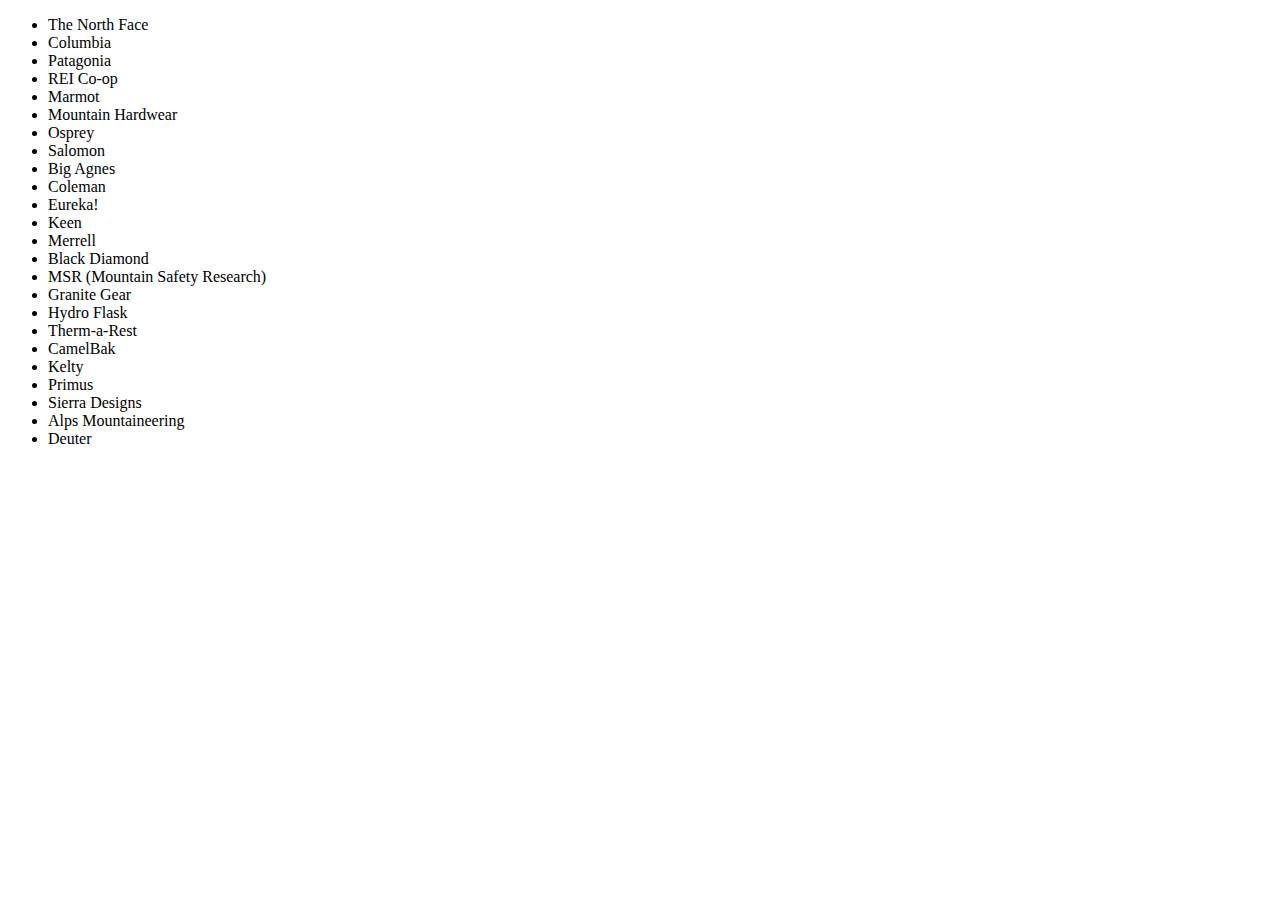
<file: public/brands.html>
<!DOCTYPE html>
<html>
    <head>
        <meta charset="utf-8">
        <title>Page Title</title>
    </head>
        <body>
            <ul>
                <li>The North Face</li>
                <li>Columbia</li>
                <li>Patagonia</li>
                <li>REI Co-op</li>
                <li>Marmot</li>
                <li>Mountain Hardwear</li>
                <li>Osprey</li>
                <li>Salomon</li>
                <li>Big Agnes</li>
                <li>Coleman</li>
                <li>Eureka!</li>
                <li>Keen</li>
                <li>Merrell</li>
                <li>Black Diamond</li>
                <li>MSR (Mountain Safety Research)</li>
                <li>Granite Gear</li>
                <li>Hydro Flask</li>
                <li>Therm-a-Rest</li>
                <li>CamelBak</li>
                <li>Kelty</li>
                <li>Primus</li>
                <li>Sierra Designs</li>
                <li>Alps Mountaineering</li>
                <li>Deuter</li>
            </ul>
        </body>
</html>
</file>
